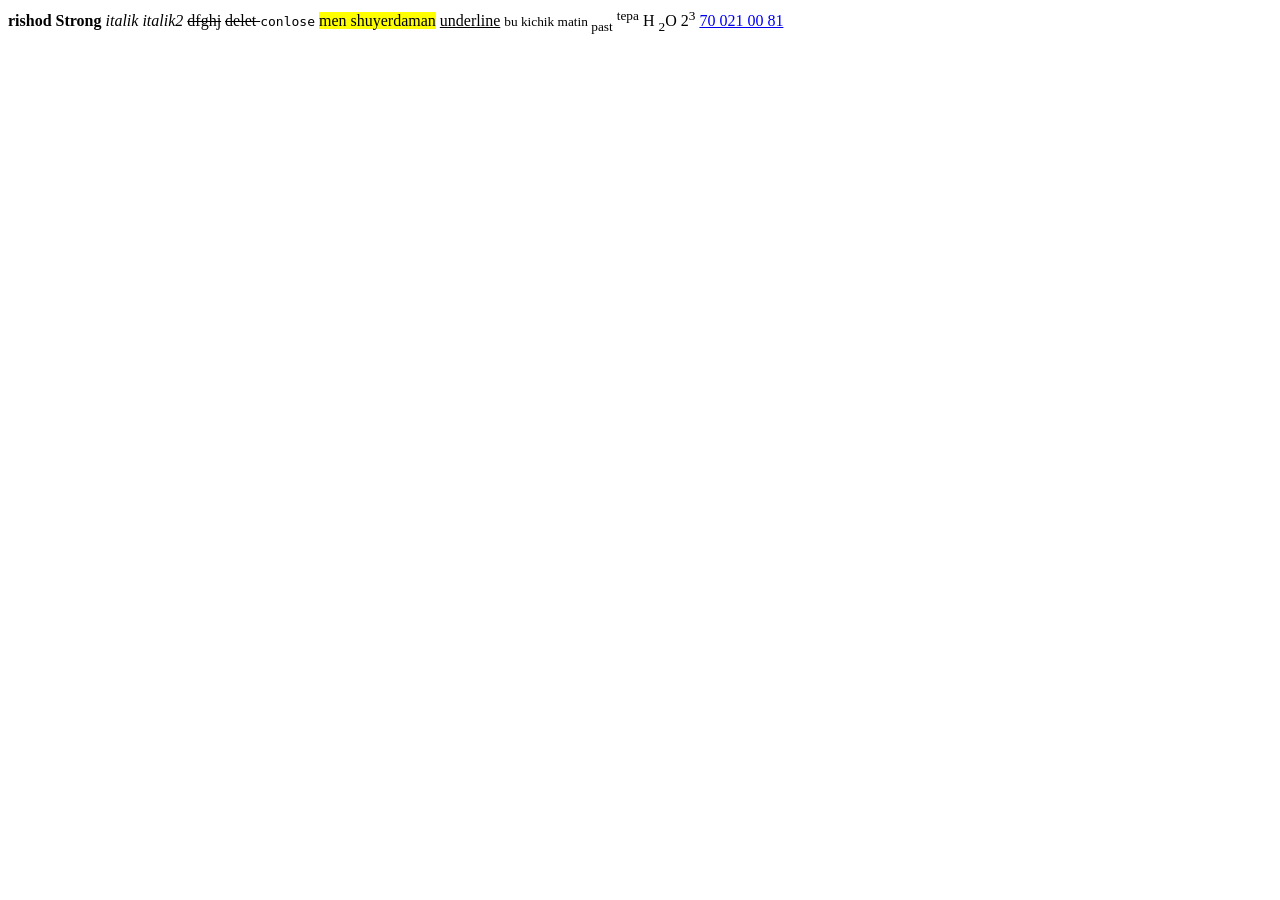
<file: sinf ishi/sinf ishi/index.htm>
<!DOCTYPE html>
<html lang="en">

<head>
    <meta charset="UTF-8">
    <meta name="viewport" content="width=device-width, initial-scale=1.0">
    <title>Document</title>
</head>

<body>
    <b>rishod</b> <strong>Strong</strong>

    <i>italik</i> <em>italik2</em>

    <s>dfghj</s>   

    <del>delet </del>  <code>conlose</code> 

    <mark>men shuyerdaman</mark> <u>underline</u> 

    <small>bu kichik matin </small> <sub>past</sub> <sup>tepa</sup>  

   H <sub>2</sub>O  2<sup>3</sup>
  
    
    <a href="tel:+">70 021 00 81</a>
    


</body>

</html>
</file>
